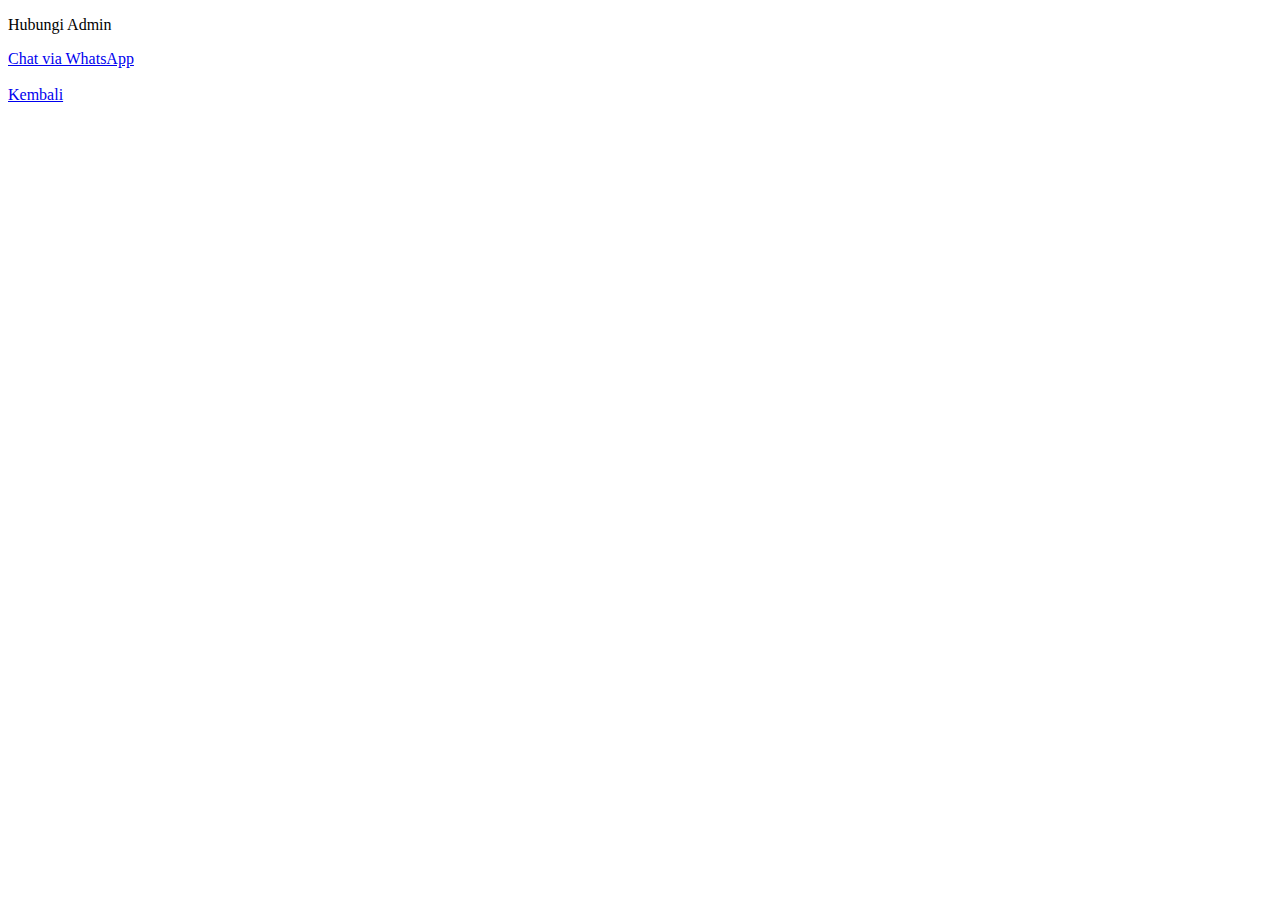
<file: php/lupa_sandi.html>
<!DOCTYPE html>
<html lang="en">
<head>
    <meta charset="UTF-8">
    <meta name="viewport" content="width=device-width, initial-scale=1.0">
    <title>Document</title>
</head>
<body>
    <p>Hubungi Admin </p>
    <a href="https://wa.me/6285161918164?text=Halo,%20saya%20lupa%20katasandi%20akun%20saya." target="_blank">Chat via WhatsApp</a><br><br>
    <a href="index.php">Kembali</a>
</body>
</html>
</file>
